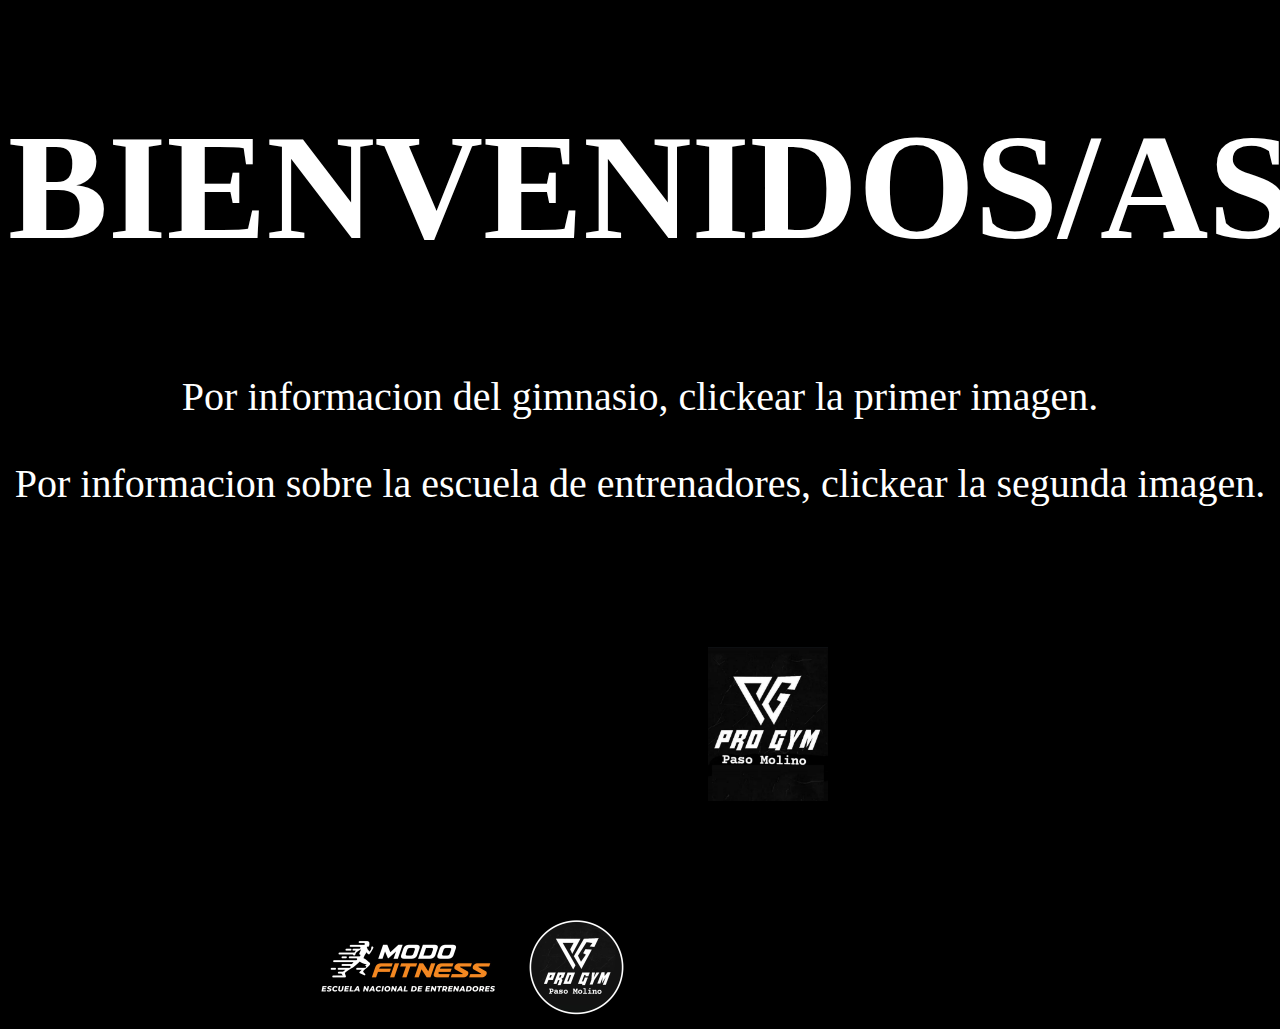
<file: index.html>
<!DOCTYPE html>
<html lang="es">

<head>
    <meta charset="UTF-8">
    <meta http-equiv="X-UA-Compatible" content="IE=edge">
    <meta name="viewport" content="width=device-width, initial-scale=1.0">
    <link rel="stylesheet" href="estilos.css">
    <title>Pro GyM</title>
</head>

<body>
    <div>
        <h1>BIENVENIDOS/AS</h1>
        <p class="inicio">Por informacion del gimnasio, clickear la primer imagen.</p>
        <p class="inicio">Por informacion sobre la escuela de entrenadores, clickear la segunda imagen.</p>
    </div>
    <div>
        <a href="progym.html" target="_blank"><img src="img/logo.jpg" alt="logo" id="logo"></a>
        <a href="escuela.html" target="_blank"><img src="img/logo2.jpg" alt="logo2" id="logo2"></a>
    </div>
</body>

</html>
</file>
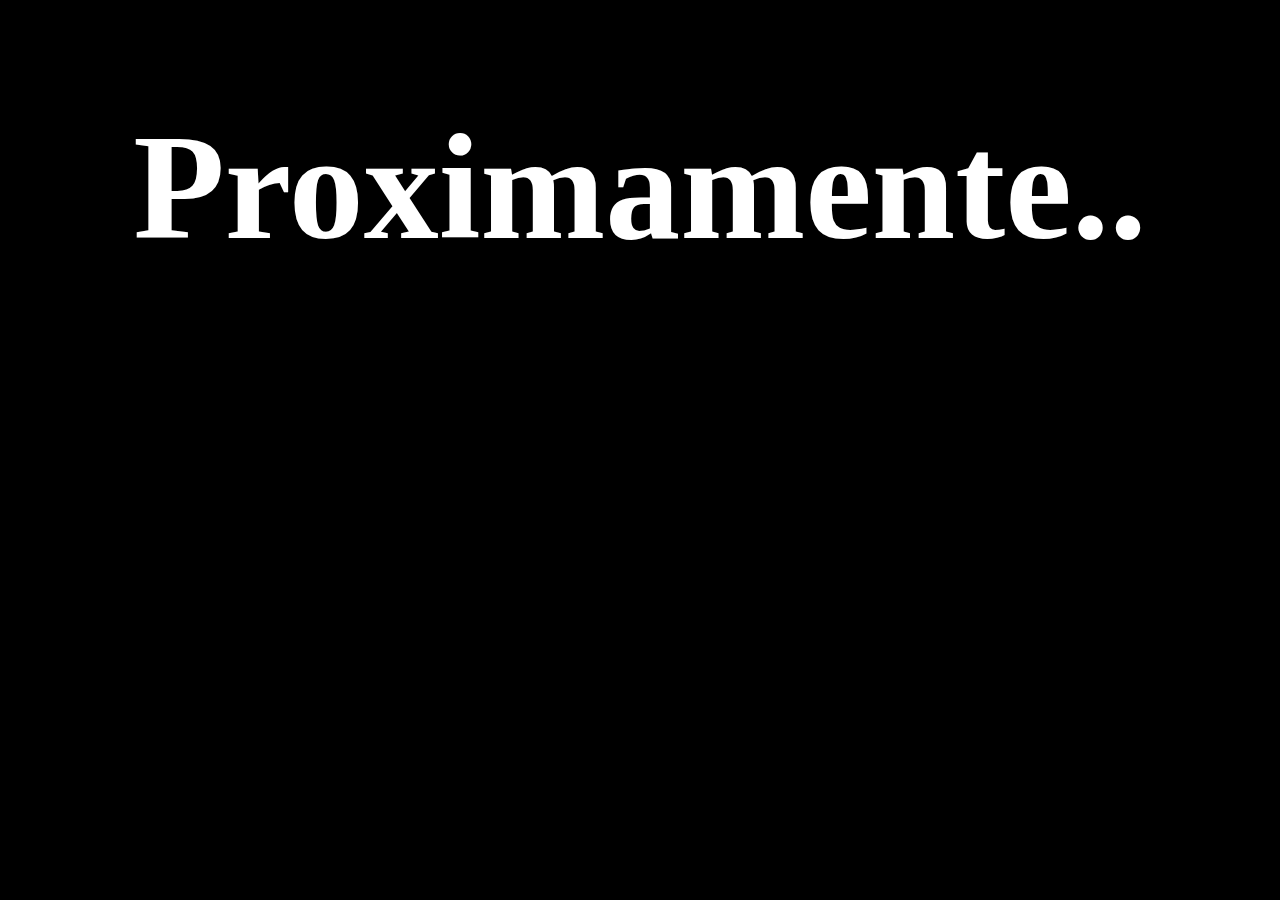
<file: escuela.html>
<!DOCTYPE html>
<html lang="es">
<head>
    <meta charset="UTF-8">
    <meta http-equiv="X-UA-Compatible" content="IE=edge">
    <meta name="viewport" content="width=device-width, initial-scale=1.0">
    <link rel="stylesheet" href="estilos.css">
    <title>Modo Fitness</title>
</head>
<body>
    <h1>Proximamente..</h1>
</body>
</html>
</file>
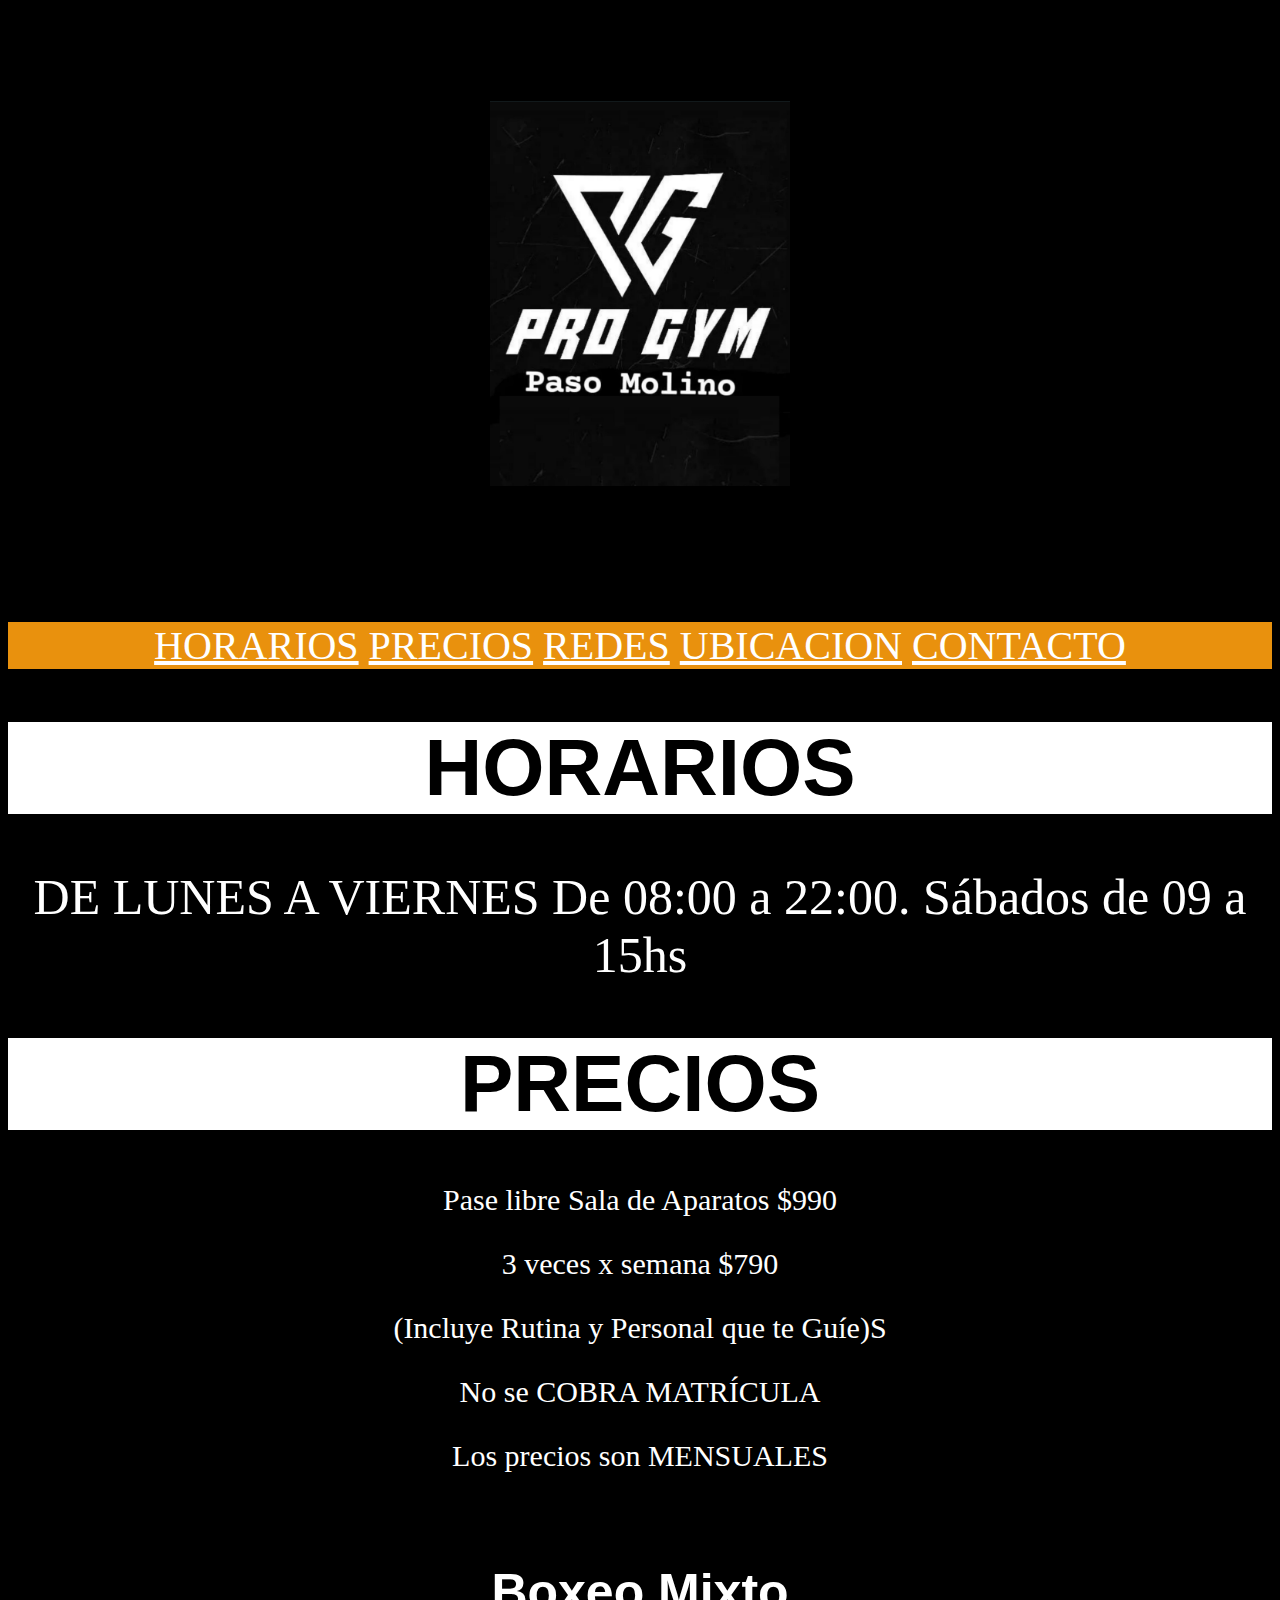
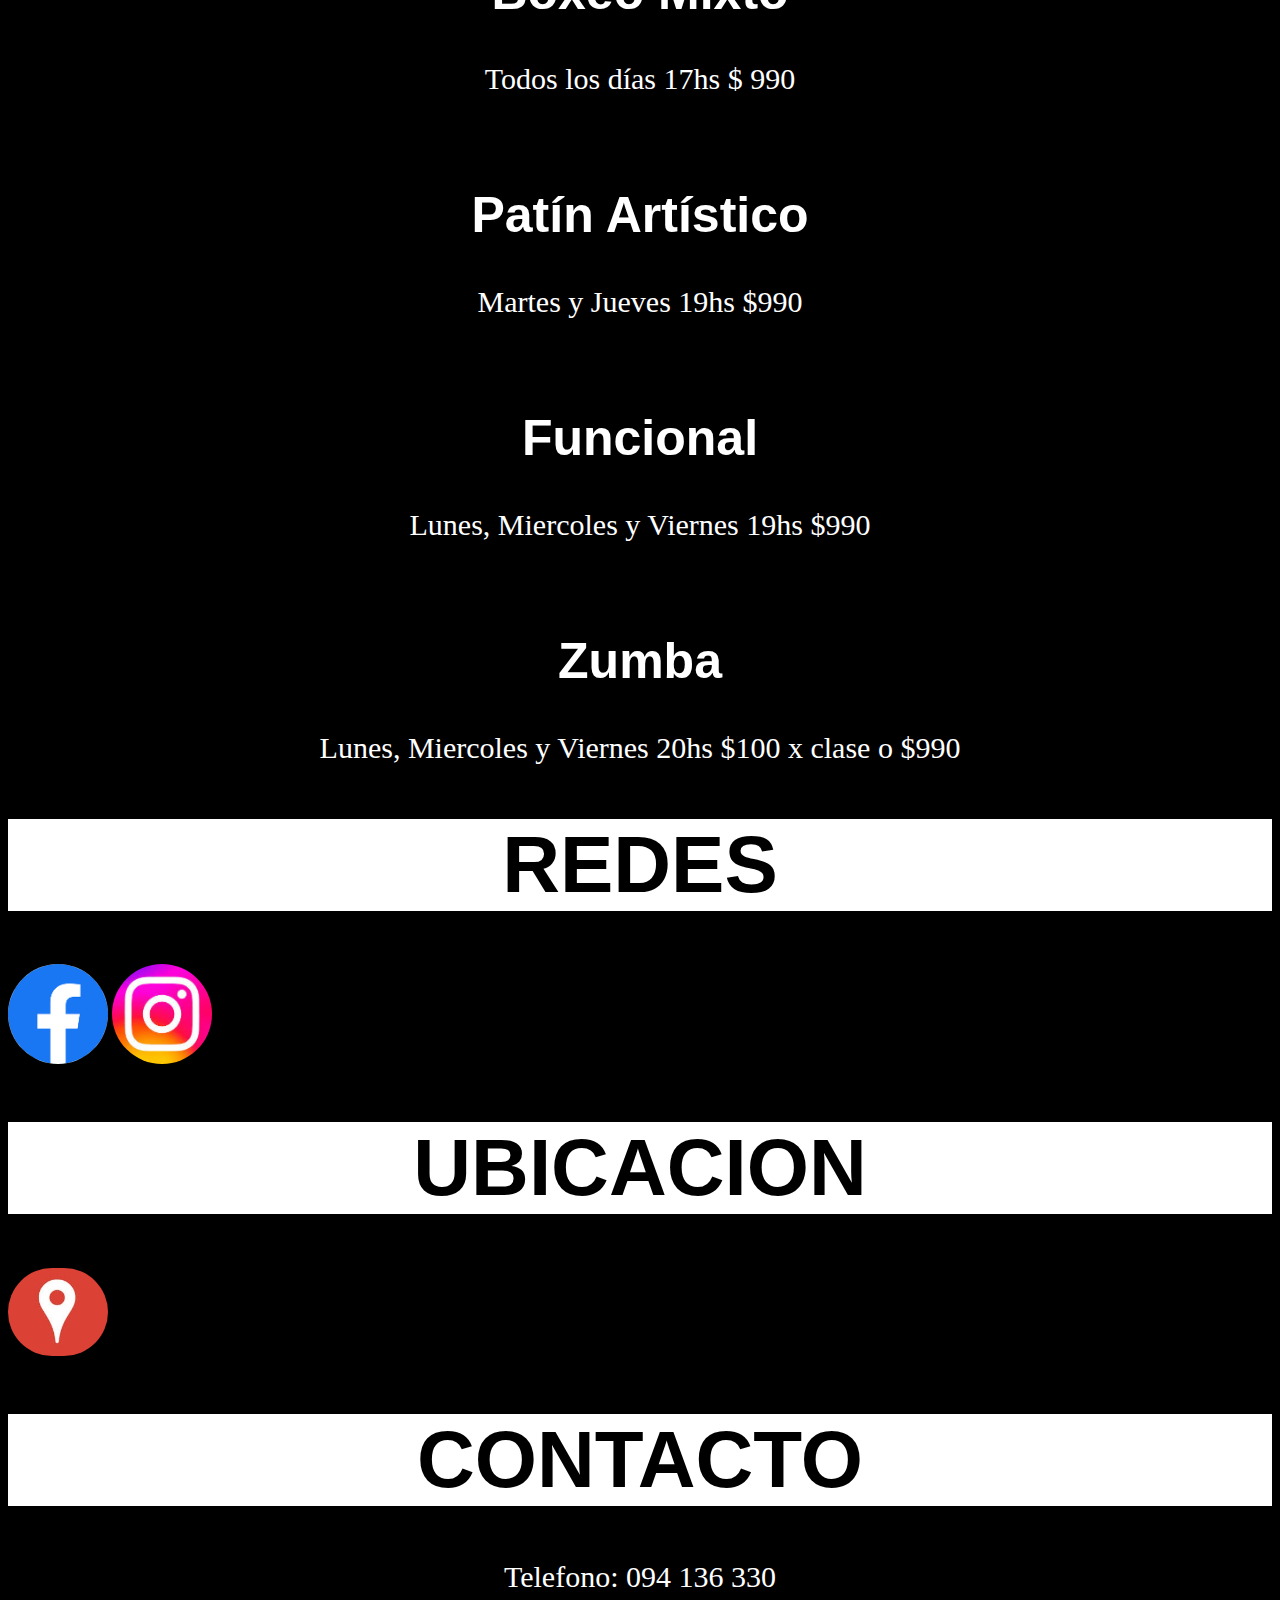
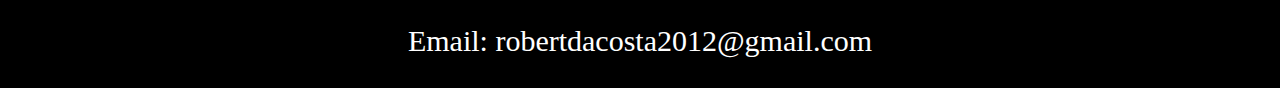
<file: progym.html>
<!DOCTYPE html>
<html lang="es">

<head>
    <meta charset="UTF-8">
    <meta http-equiv="X-UA-Compatible" content="IE=edge">
    <meta name="viewport" content="width=device-width, initial-scale=1.0">
    <link rel="stylesheet" href="estilos.css">
    <title>Pro GyM</title>
</head>

<body>
    <header>
        <h1><img src="img/logo.jpg" alt="logo" id="head"></h1>
    </header>
    <nav>
        <a href="#horarios">HORARIOS</a>
        <a href="#precios">PRECIOS</a>
        <a href="#redes">REDES</a>
        <a href="#ubi">UBICACION</a>
        <a href="#contacto">CONTACTO</a>
    </nav>
    <section id="horarios">
        <h1 class="subtit">HORARIOS</h1>
        <p id="parHorario">DE LUNES A VIERNES De 08:00 a 22:00.
            Sábados de 09 a 15hs
        </p>
    </section>
    <section id="precios">
        <h1 class="subtit">PRECIOS</h1>

        <p class="gim">Pase libre Sala de Aparatos $990</p>
        <p class="gim">3 veces x semana $790</p>
        <p class="gim">(Incluye Rutina y Personal que te Guíe)S</p>
        <p class="gim">No se COBRA MATRÍCULA</p>
        <p class="gim">Los precios son MENSUALES</p>
        <br>
        <h2 class="tipo">Boxeo Mixto</h2>
        <p class="gim">Todos los días 17hs $ 990</p>
        <br>
        <h2 class="tipo">Patín Artístico </h2>
        <p class="gim">Martes y Jueves 19hs $990</p>
        <br>
        <h2 class="tipo">Funcional</h2>
        <p class="gim">Lunes, Miercoles y Viernes 19hs $990</p>
        <br>
        <h2 class="tipo">Zumba</h2>
        <p class="gim">Lunes, Miercoles y Viernes 20hs $100 x clase o $990</p>
    </section>
    <section id="redes">
        <h1 class="subtit">REDES</h1>
        <a href="https://www.facebook.com/progym.uy" target="_blank"><img src="img/face.png" alt="facebook" class="red"></a>
        <a href="https://www.instagram.com/progym.uy/?hl=es" target="_blank"><img src="img/instagram.jpg" alt="instagram" class="red"></a>
    </section>
    <section id="ubi">
        <h1 class="subtit">UBICACION</h1>
        <a href="https://goo.gl/maps/NVftTMtnhGdGUb84A" target="_blank"><img src="img/mapa.jpg" alt="ubicacion" class="mapa"></a>
    </section>
    <section id="contacto">
        <h1 class="subtit">CONTACTO</h1>
        <p class="cont">Telefono: 094 136 330</p>
        <p class="cont">Email: robertdacosta2012@gmail.com</p>
    </section>
</body>

</html>
</file>
<file: estilos.css>
html{
    background-color: black;
}

*{
    color: white;
}

#head{
    width: 300px;
}

nav{
    font-size: 40px;
    text-align: center;
    background-color: rgb(233, 145, 13);
}

h1{
    text-align: center;
    font-size: 150px;
    font-family:cursive;
}

#logo{
    width: 120px;
    margin-left: 700px;
    margin-top: 100px;
}

#logo2{
    width: 400px;
    float: right;
    margin-right: 600px;
    margin-top: 100px;
}

img:hover {
    box-shadow: 0 0 20px 20px  rgb(252, 252, 252);
}

.inicio{
    font-size: 40px;
    text-align: center;
}

#parHorario{
    font-size: 50px;
    text-align: center;
}

.gim{
    font-size: 30px;
    text-align: center;
}

.tipo{
    font-size: 50px;
    text-align: center;
    font-family: 'Franklin Gothic Medium', 'Arial Narrow', Arial, sans-serif;
}

.subtit{
    font-size: 80px;
    color: black;
    background-color: white;
    font-family: 'Trebuchet MS', 'Lucida Sans Unicode', 'Lucida Grande', 'Lucida Sans', Arial, sans-serif;
}

.red{
    width: 100px;
    border-radius: 90px;

}

.mapa{
    width: 100px;
    border-radius: 90px;
}

.cont{
    font-size: 30px;
    text-align: center;
}
</file>
